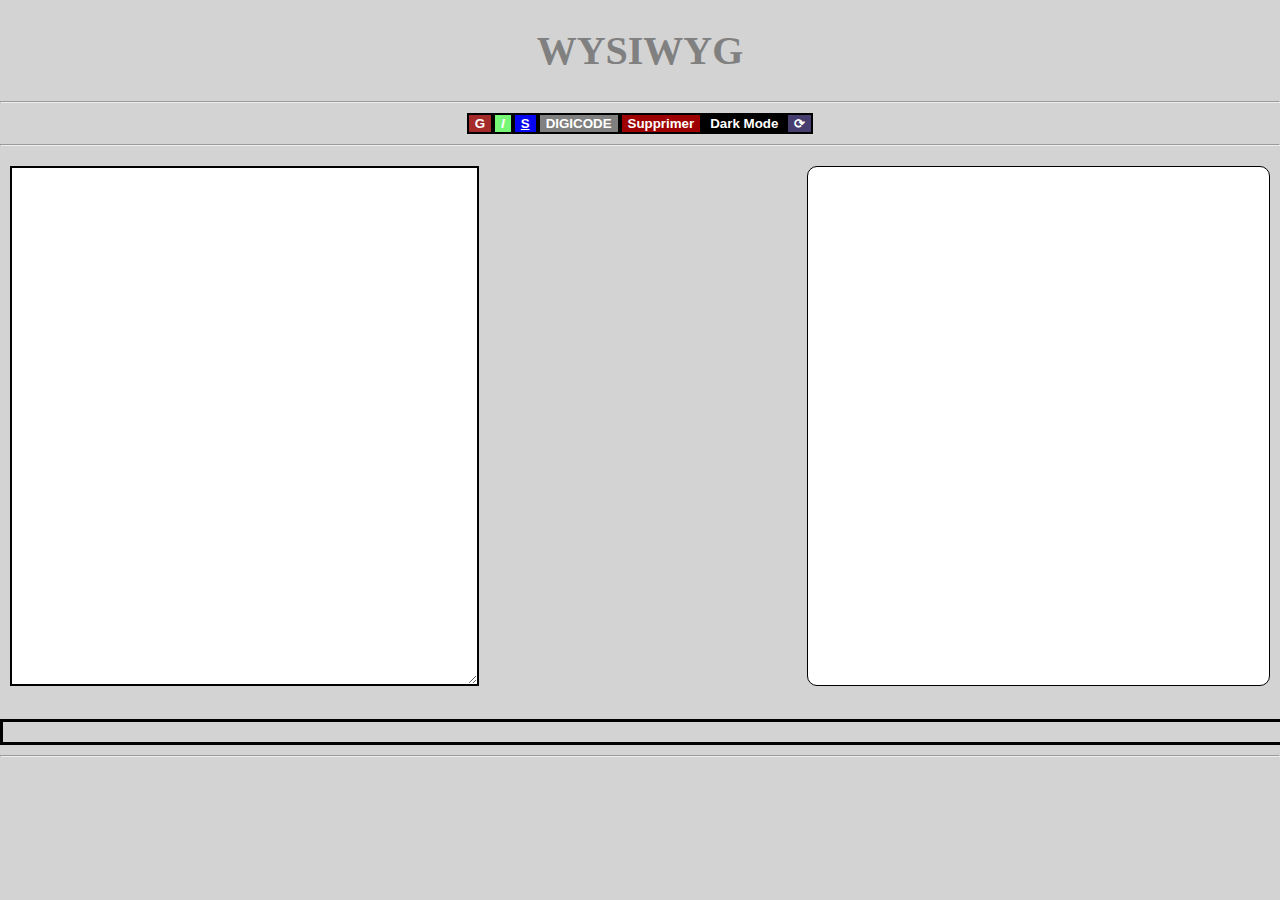
<file: index.html>
<!DOCTYPE html>
<html lang="en">
<head>
    <meta charset="UTF-8">
    <meta http-equiv="X-UA-Compatible" content="IE=edge">
    <meta name="viewport" content="width=device-width, initial-scale=1.0">
    <title>WYSIWYG</title>
    <link rel="stylesheet" href="app.css">
    <link rel="preconnect" href="https://fonts.googleapis.com">
<link rel="preconnect" href="https://fonts.gstatic.com" crossorigin>
<link href="https://fonts.googleapis.com/css2?family=Courgette&display=swap" rel="stylesheet">
    <script src="app.js" defer></script>
</head>
<body id="moveyourbody">
    <h1>WYSIWYG</h1>
    <hr>
    <div class="buttons">
    <button id="bold" class="button bold"> <strong>G</strong></button>
         <button id="italic" class="button italic"> <em>I</em> </button>

              <button id="underline" class="button underline"><u>S</u></button>

                    <button id="lien" class="button link"> <a href="digi.html">DIGICODE</a> </button>

                        <button id="deleteText" class="button deleteText">Supprimer</button>
                         
    <button id="darkMode">Dark Mode</button>
    <button id="turnAround" class="button Tourner">⟳</button>
                            </div>
                        
    
        
    <hr>
    <div class="mastermind">
    <div class="lightmode" id="whatISee"></div>

    <br>

    <div class="ohmanbasic" id="arrow"> <img src="Img/arrow.png" alt=""></div>

    
    
    <textarea name="Ecrire" id="whatIWrote" cols="90" rows="30" class="lightmode"></textarea>
    </div>
    
    <br>
    <div class="progressBarBorder">
    <div class="progressBar" id="progressBar"></div>
    </div>

    

   

    </div>
    
    <hr>

</body>
</html>
</file>
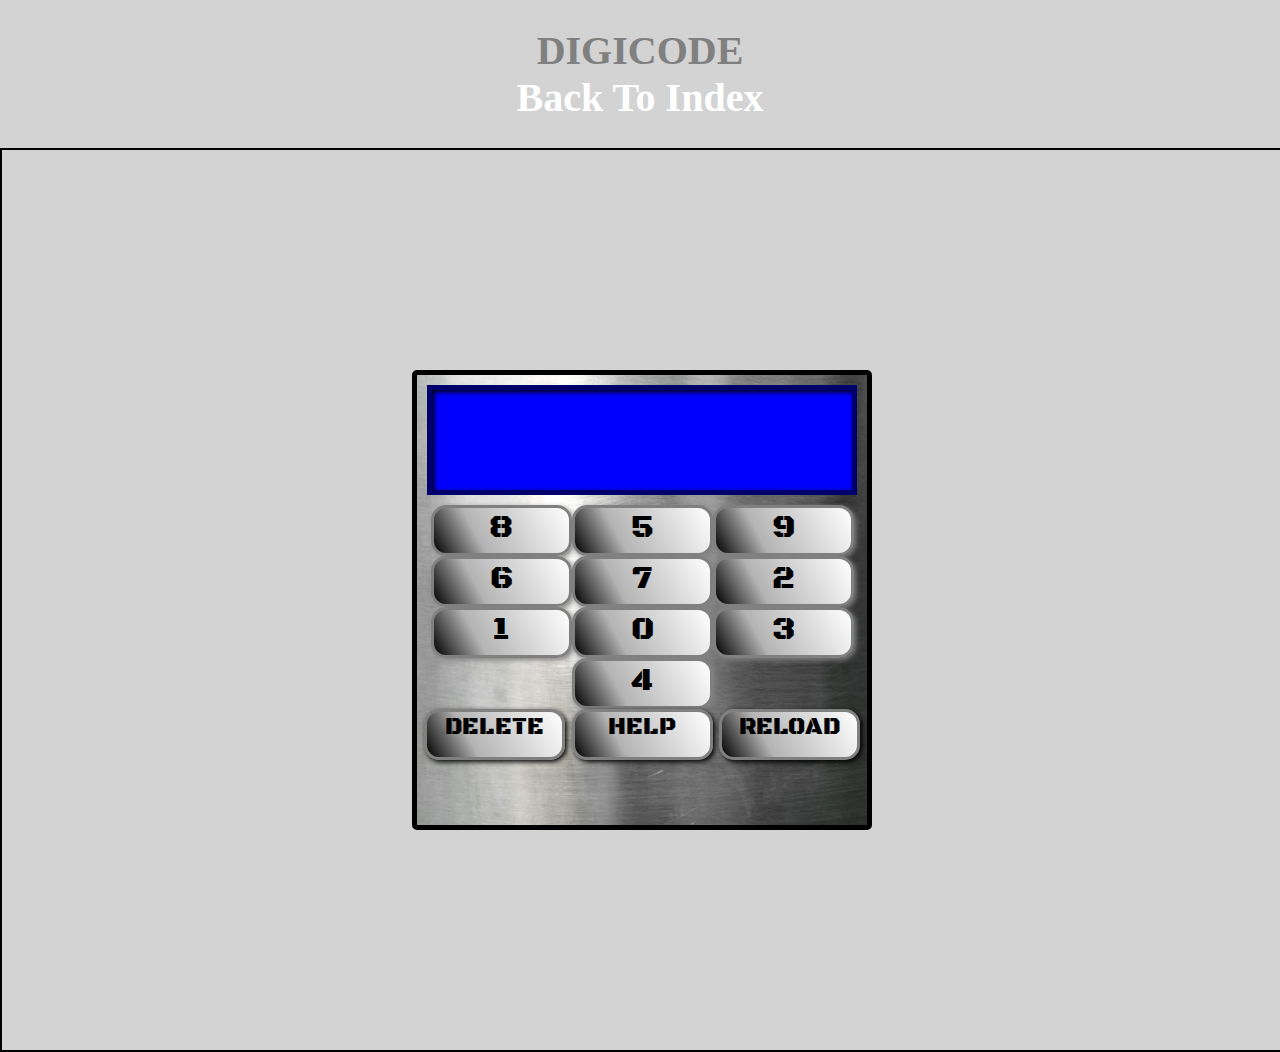
<file: digi.html>
<!DOCTYPE html>
 <html lang="en">
 <head>
    <meta charset="UTF-8">
    <meta http-equiv="X-UA-Compatible" content="IE=edge">
    <meta name="viewport" content="width=device-width, initial-scale=1.0">
    <link rel="stylesheet" href="app.css">
    <script src="digi.js" defer></script>
    <link rel="preconnect" href="https://fonts.googleapis.com">
<link rel="preconnect" href="https://fonts.gstatic.com" crossorigin>
<link href="https://fonts.googleapis.com/css2?family=Black+Ops+One&display=swap" rel="stylesheet">
    <title>Digicode</title>
 </head>
 <body>
           <h1>DIGICODE <br>
            <a href="index.html">Back To Index</a></h1>
           
    <div class="digicode"> 

        <div class="digicodecontainer">
        <div class="digicodescreen" id="digicodeScreen"></div>

        <div class="digicode-input-container" id="digicode-input-container"></div>
        <div class="events">
        <div class="digibuttone" id="deleteNumbers">DELETE</div>
        <div class="digibuttone" id="help">HELP</div>
        <div class="digibuttone" id="reloadNumbers">RELOAD</div>
        </div>
        <div class="bigboss"></div>
        </div>
        
 </body>
 </html>
</file>
<file: app.css>
body {   
    background-color: lightgrey;
    font-size: 20px;
    margin: 0;
    padding: 0;
}

a {
    text-decoration: none;
    color: white;
}

h1 {
    text-align: center;
    color: grey;
    
}

.buttons button:hover {
    transform: scale(1.15);
    
}

#whatISee {
    border: 1px solid black;
    border-radius: 10px;
}

.bodydarkmode {
    background-color: rgb(51, 51, 51);

}

.mastermind {
     display: flex;
     justify-content: space-between;
     flex-direction: row-reverse;
     height: 60vh;
     transition: 1s ease;
}

.blockDiv {
    width: 100%;
    height: 40px;
}

.mastermindalt {
     display: flex;
     justify-content: space-between;
     flex-direction: column-reverse;
     align-items: center;
     height: 40vh;
     transition: 1s ease;
}

.lightmode {
    width: 45%;
    height: auto;
    background: white;
    overflow-wrap: break-word;
    overflow: hidden;
    border: 2px solid black;
    transition: 1s ease;
    color: black;
    font-weight: 400;
    font-family: 'Courgette', cursive;
    font-size: 2rem;
    margin: 10px;


}

.darkmode {
    width: 45%;
    height: auto;

    overflow-wrap: break-word;
    overflow: hidden;
    border: 2px solid white;
    transition: 1s ease;
    color: white;
    font-family: 'Courgette', cursive;
    font-weight: 400;
    font-size: 2rem;
    box-shadow: 1px 1px 2px white, -1px -1px 2px white;
    margin: 10px;
    background-color: rgb(0, 0, 19);
}

.ohman {
    position: relative;
    width: 30%;
    height: auto;
    display: flex;
    align-items: center;
}

.ohman img {
    position: absolute;
    width: 50%;
    animation: arrow 2s ease infinite;
}

.ohmanbasic {
    
        position: relative;
        width: 30%;
        height: auto;
        display: flex;
        align-items: center;
}

.ohmanbasic img {
        visibility: hidden;
        position: absolute;
        width: 50%;
        animation: arrow 2s ease infinite;
    
}

@keyframes arrow {
    from {opacity:0 ; transform: translateX(0px);}
    to {opacity: 1; transform: translateX(100%);}
}

.buttons {
    display: flex;
    justify-content: center;
    align-items: center;
    font-family: 'Courgette', cursive;
}

.buttons button {
    border: 2px solid black;
    font-weight: 900;
    color: white;
    
    
}

.Tourner {
    background-color: rgba(29,20,82,0.78);
}

.link {
    background-color: grey;
}

.deleteText {
    background-color: rgb(158, 0, 0);
}

.bold {  
    background-color: brown;  
}

#darkMode {
    background-color: black;
}


.italic {
    background-color: rgb(118, 247, 118);
}

.underline {
     background-color: rgb(6, 6, 240);
     color: white;
     font-weight: 900;
}


.progressBar {
    position: absolute;
    width: 0;
    height: 20px;
    border: 0px solid black;
    background-color: rgb(255, 255, 255);
    

}

.progressBarRed {
    background-color: red;
}

.progressBarBorder {
    position: relative;
    width: 100%;
    height: 20px;
    border: 3px solid black;
    border-right: 4px solid black;
    
    
}



.mickey {
    border: 1px solid rgb(0, 255, 234);
    animation: mickeyborder 1s alternate infinite;
}

@keyframes mickeyborder {
    from { box-shadow: 0px 0px 15px 5px rgba(29,20,82,0.78) }
    to { box-shadow: 0px 0px 15px 5px blue;}
}


.digicode {
    display: flex;
    justify-content: center;
    align-items: center;
    width: 100%;
    height: 100vh;
    border: 2px solid black;
}

.digicodecontainer {
    border: 5px solid black;
    width: 50vh;
    height: 50vh;
    background: url(Img/digibackground.jpg) no-repeat center;
    background-size: cover;
    border-radius: 5px;
}

.digicodescreen {
    margin: 10px;
    height: 100px;
    border: 5px solid rgb(0, 0, 109);
    background-color: blue;
    font-size: 6rem;
    text-align: center;
    color: white;
    font-family: 'Black Ops One', cursive;
    box-shadow: inset 2px 2px 5px black;
    transition: 0.5s ease;

}

.digicode-input-container {
      display: flex;
      flex-wrap: wrap;
      justify-content: center;
      font-family: 'Black Ops One', cursive;
}


.digibutton {
    width: 15vh;
    height: 5vh;
    font-size: 2rem;
    background: rgb(0,0,0);
    background: linear-gradient(61deg, rgba(0,0,0,1) 0%, rgba(180,180,180,1) 33%, rgba(255,255,255,1) 100%);
    text-align: center;
    border: 3px solid grey;
    box-shadow: 2px 2px 5px black;
    border-radius: 15px;
  
    box-shadow: 2px 2px 5px grey;
    
}



.digibuttone {
    width: 15vh;
    height: 5vh;
    font-size: 1.5rem;
    background: rgb(0,0,0);
    background: linear-gradient(61deg, rgba(0,0,0,1) 0%, rgba(180,180,180,1) 33%, rgba(255,255,255,1) 100%);
    text-align: center;
    border: 3px solid grey;
    box-shadow: 2px 2px 5px black;
    border-radius: 15px;
   
    
}


.digibutton:hover, .digibuttone:hover {
    box-shadow: 2px 2px 5px black;
    cursor: pointer;
}

.events {
    display: flex;
    justify-content: space-evenly;
    font-family: 'Black Ops One', cursive;
    
}

.overflowempire {
    overflow: visible;
}
</file>
